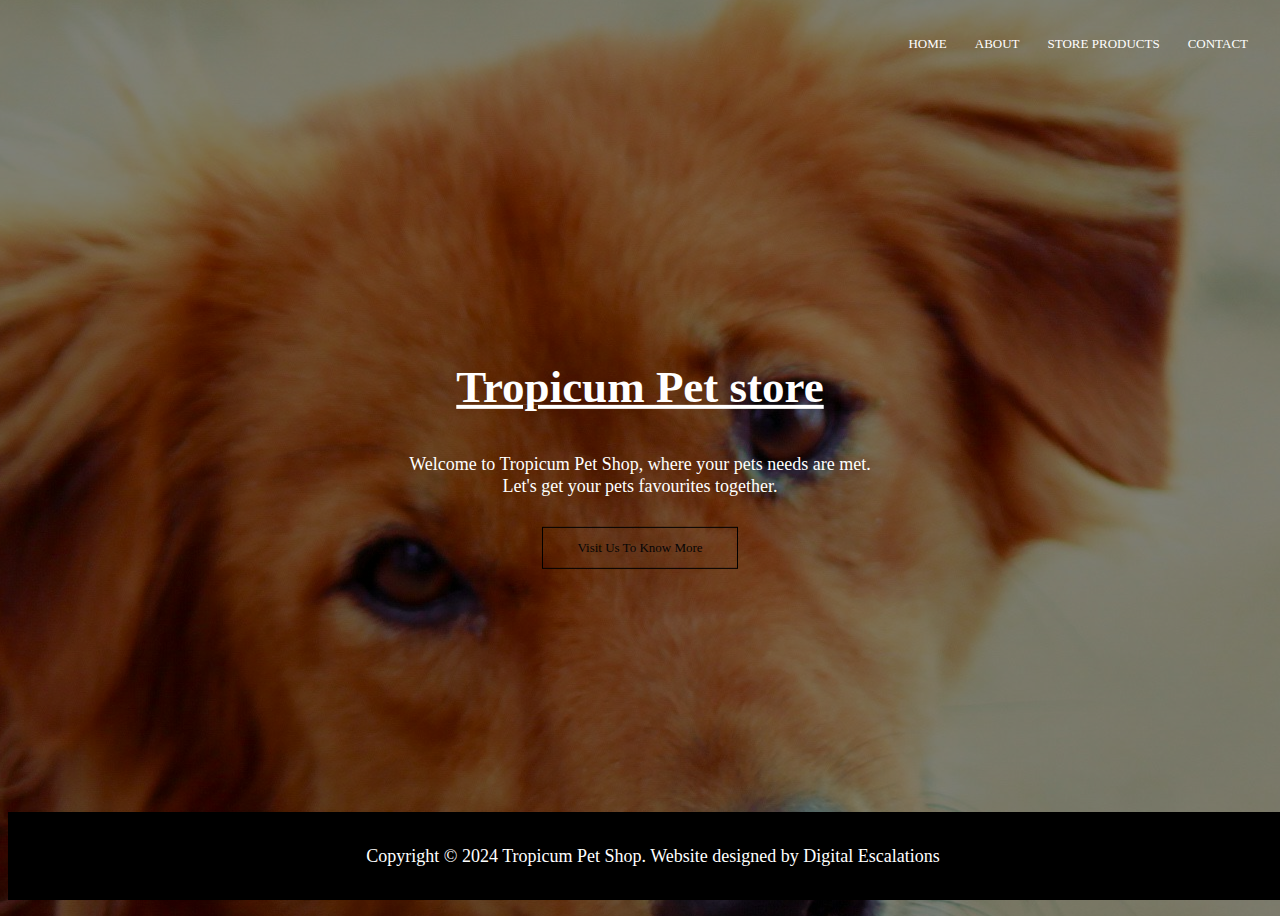
<file: index.html>
<!DOCTYPE html>
<html>
<head>
    <title>Boston Pet Shop</title>
 <meta name="viewport" content="width=device-width, initial-scale=1.0">
 <link rel="stylesheet" href="styles.css">
    
</head>
<body>

    <section class="header">
        <nav>
            
            <div class="nav-links" id="navLinks">
                <i class="fa-solid fa-xmark" onclick="hideMenu()"></i>
                <ul>
                    <li><a href="index.html">HOME</a></li>
                    <li><a href="About.html">ABOUT</a></li>
                    <li><a href="Products.html">STORE PRODUCTS</a></li>
                    <li><a href="CONTACT.html">CONTACT</a></li>
                </ul>
            </div>
            <i class="fa-solid fa-bars" onclick="showMenu()" ></i>
        </nav>

        <div class="text-box"> 
            <h1 style="color: rgb(255, 255, 255);  text-decoration: underline;">Tropicum Pet store</h1>
            <p style="color: rgb(255, 255, 255);">    
                Welcome to Tropicum Pet Shop, where your pets needs are met. 
                 <br>
                Let's get your pets favourites together.
            </p>
            <a href="About.html" class="hero-btn">Visit Us To Know More</a>
        </div>

        <div class="footer">
           <p>Copyright © 2024 Tropicum Pet Shop. Website designed by Digital Escalations </p>
          </div>
        
 </section>
</body>
</html>
</file>
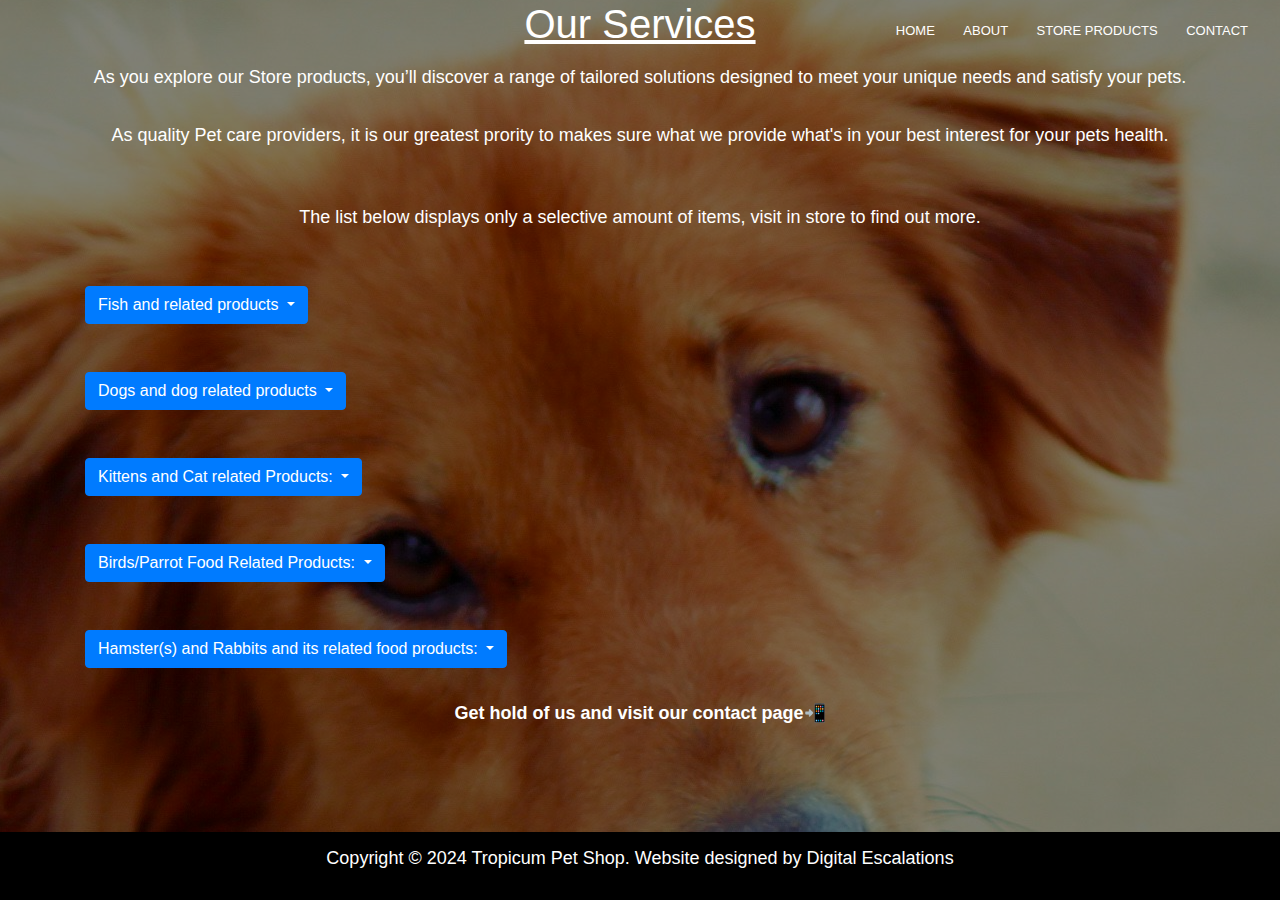
<file: Products.html>
<!DOCTYPE html>
<html>
<head>
    <title>Products</title>
      <meta name="viewport" content="width=device-width, initial-scale=1.0">
            <link rel="stylesheet" href="styles.css">
            <link href="https://stackpath.bootstrapcdn.com/bootstrap/4.5.2/css/bootstrap.min.css" rel="stylesheet">
</head>
<body>
    <section class="header">
        <nav>
           <!--Logo-->
            <div class="nav-links" id="navLinks">
                <i class="fa-solid fa-xmark" onclick="hideMenu()"></i>
                <ul>
                    <li><a href="index.html">HOME</a></li>
                    <li><a href="About.html">ABOUT</a></li>
                    <li><a href="PRODUCTS.html">STORE PRODUCTS</a></li>
                    <li><a href="contact.html">CONTACT</a></li>
                </ul>
            </div>
            <i class="fa-solid fa-bars" onclick="showMenu()" ></i>
        </nav>

          
            <h1 style="color: #ffffff; text-decoration: underline; text-align: center;">
              Our Services</h1>
            <p style="color: rgb(255, 255, 255); font-size: 18px; text-align: center;">
            As you explore our Store products, 
            you’ll discover a range of tailored solutions designed to meet your 
            unique needs and satisfy your pets.
            </p>
            <p style="color: rgb(255, 255, 255); font-size: 18px; text-align: center;">As quality Pet care providers,
                 it is our greatest prority to makes sure what we provide what's in your best interest for your pets health.
            </p>
            <br>
            <p style="color: rgb(255, 255, 255); font-size: 18px; text-align: center;">The list below displays only a selective amount of items, visit in store to find out more. </p>
               
            
            <!--Buttons-->
            <div class="container mt-5">
              <div class="panel">
                  <button class="btn btn-primary dropdown-toggle" id="dropdownButton">
                      <span>Fish and related products</span>
                  </button>
                  <div class="dropdown-content" id="dropdownContent">
                    <ul>
                        <li>Fish flakes - R24.50 </li>
                        <li> 30g Tetra Granules - R98 </li>
                        <li>30g Tetra Granules - R98 </li>
                        <li> Air Pumps 7500 - R193 </li>
                        <li>LED Lights Submersible - R335</li>
                        <li>Grauch cleaners - from R107 </li>
                        <li> 52g Tetramin Flakes - R164 </li>
                        <li> Grech Pumps 2500 - R760 </li>
                        <li>Sun Sun Filters HJ 611B - R148</li>
                        <li> Sun Sun Filters HJ 111B - R96</li>
                        <li>Aquadene Anti Chlorene 100ml - R29.50   </li>
                        <li> Dophin PSB 200ml - R99.50 </li>
                        <li>Algae Clear 200ml - R99.50</li>
                        <li>Broad Spectrum 200ml - R105</li>
                        <li> Tetra Aqua Sale for tanks 100ml - R107</li>
                        <li>Aqaurium Scraper - R94.50 </li>
                    </ul>
                     <p style="text-decoration: underline;">Tanks and tank accessories</p>
                     <ul>
                        <li>Standard 3 canopy- R99 </li>
                        <li> Standard 7 canopy- R300</li>
                        <li>Standard 8 canopy- R480</li>
                        <li>Assorted Plastic Plants - from R13</li>
                        <li>Air Stones - R30.50</li>
                        <li>Magnet Cleaners - R132</li>
                        <li>Fish nets - from R29</li>
                        <li>Fish tank stands - R630</li>
                        <li>Thermometeres - R18.50</li>
                        <li>2kg Gravel - R30 </li>
                        <li>5kg Gravel - R65</li>
                        <li>1kg Colourful Stones - R38.50</li>
                        <li>Vacation Blocks - R26</li>
                        <li>Airline Tubina- from R4 per meter </li>
                     </ul>
                     </div>
              </div>
          </div>

          
          <div class="container mt-5">
            <div class="panel">
                <button class="btn btn-primary dropdown-toggle" id="dropdownButton2">
                    <span>Dogs and dog related products</span>
                </button>
                <div class="dropdown-content" id="dropdownContent2">
                   <p style="text-decoration: underline;">Dog Foods:</p>
                    <ul>
                        <li>Montego Karoo 8kg Venison & Lamb - R520 </li>
                        <li>Montego Karoo Venison and Lamb 15kg - R986 </li>
                        <li>Montego Classic 10kg - R295 </li>
                        <li>Lionels Choice 20kg - R565 </li>
                        <li>Dog Sauces Steak - R51</li>
                        <li>Chewies 500g - R85</li>
                        <li>Bravecto 4.5-10kg  - R372</li>
                        <li>Nexgard 4.1 - 10kg - R133 </li>
                        <li>Nexgard Spectra 7kg-15kg - R228</li>
                        <li>Nexgard Spectra 15kg- 30kg - R320 </li>
                        <li>Lionels Choice Dewormer Tablets - R57 </li>
                       </ul>
                       <p style="text-decoration: underline;">Dog Treats</p>
                       <ul>
                        <li>Scapula Bone - R31</li>
                        <li>Femur Bone - R31</li> 
                        <li>Knuckle Bone - R17.50</li>
                        <li>Plastic Dog Bowls - R36.50</li>
                        <li>Manure Bags - R17.50 </li>
                        <li>Shampoo Tick and Flea 250ml - R85.50 </li>
                        <li>Bob Martino Tablets - R102</li> 
                        <li>F10 Wound Spray - R90</li>
                        <li>F10 Germicidical Barrier Ointment -R51</li>
                        <li>Dog Leads - R130</li>
                        <li>Dog Harness - R210 </li>
                        <li>Dog Collars - R78.50</li>
                        <li>Choke Chains - from R29</li>
                        <li>Dog toys of a wide range in store</li>
                       </ul>
                </div>
            </div>
        </div>

        <div class="container mt-5">
          <div class="panel">
              <button class="btn btn-primary dropdown-toggle" id="dropdownButton3">
                  <span>Kittens and Cat related Products:</span>
              </button>
              <div class="dropdown-content" id="dropdownContent3">
                <p>Kitten And Cat related foods</p>
                <ul>
                    <li>Montego Classic 1kg - R90</li>
                    <li>Montego CLassic 3kg - R230</li>
                    <li>Cat litter trays from - R81</li>
                    <li>Eco Pet Litter 15kg - R188</li>
                    <li>Crystal Litter 3.6kg - R210</li>
                    <li>Cat Plastic Bowls - R10</li>
                    <li>Cat Nip 20g - R32.50</li>
                    <li>Cat Scratch Poles - from R365</li>
                    <li>Cat litter 10kg - R69</li>
                    <li>Hairball Remedy 65g - R84</li>
                    <li>Urinary care 65g - R84</li> 
                    <li>Tick and Flea Powder - R51.50</li>
                    <li>NexGaro Comb for Cats - R205</li>
                    <li>Cat Carriers - from R485</li>
                </ul> 
                <p>Cat toys - Wide range in store</p>
              </div>
          </div>
      </div>


      <div class="container mt-5">
        <div class="panel">
            <button class="btn btn-primary dropdown-toggle" id="dropdownButton4">
                <span>Birds/Parrot Food Related Products:</span>
            </button>
            <div class="dropdown-content" id="dropdownContent4">
                
                <ul>
                    <li>Animal Zone 1kg Plumage Enhancer - R118.50</li>
                    <li>Animal Zone 1kg museli - R170</li>
                    <li>AV Plus Maintenance 1kg - R58.50 </li>
                    <li>Budgie Seed 1kg - R29.50</li>
                    <li>Parrot deluxe 1kg - R31</li>
                    <li>Peanuts 1kg - R53.50</li>
                    <li>Parrot Frooty Mix 850g - R81</li>
                    <li>Poultry Grain 2kg - R38</li>
                    <li>Chico 2kg - R38</li>
                    <li>Iodine Blocks - R11</li>
                    <li>Cocktail Seed Sticks - R30</li>
                    <li>Budgie Mirror - from R38.50</li>
                    <li>Parrot Toys - from R18.50</li>
                    <li>Wild Bird Feeder - R130</li>
                    <li>Bird Toys (e.g. Budgie) - See in store</li>
                    <li>Budgie Cages - from R328</li>
                    <li>Feeding Bowls - R12</li>
                </ul>
            </div>
        </div>
    </div>

    <div class="container mt-5">
        <div class="panel">
            <button class="btn btn-primary dropdown-toggle" id="dropdownButton5">
                <span>Hamster(s) and Rabbits and its related food products:</span>
            </button>
            <div class="dropdown-content" id="dropdownContent5">
                <p style="text-decoration: underline;">Hamsters</p>
                    <ul>
                  <li>Hamster Mix 1kg - R40.50</li>
                  <li>Hamster Frooty Mix 500g - R45.50 </li>
                  <li>Hamster Bathing Sand - R31</li>
                  <li>Hamster Wheels Metal - R87</li>
                  <li>Silent Hamster Wheels - R52 </li>
                  <li>Snuggle Stuff - R23.50</li>
                  <li>Hamster Cages - from R345</li>
                  <li>Hamster Available - from R80</li>
                  <li>Hamsters - available from R80</li>
                  <li>Hamster Water Bottles - from R59</li> <Br>
                    <p style="text-decoration: underline;">Rabbits</p>

                  <li>5kg Rabbit food - R124.50</li>
                  <li>2kg Rabbit food - R52</li>
                  <li>Oat Hay 4kg - R115</li>
                  <li>2kg Straw - R43.50</li>
                  <li>2kg Tasty Hay - R210</li>
                  <li>water bottles - from R73.50</li>
                  <li>Timothy Ball - R98</li>
                    </ul>
                  </div>
        </div>
    </div>

        <script>
          document.getElementById('dropdownButton').addEventListener('click', function() {
              var content = document.getElementById('dropdownContent');
              if (content.classList.contains('show')) {
                  content.classList.remove('show');
              } else {
                  content.classList.add('show');
              }
          });
      </script>
    
      <script>
        document.getElementById('dropdownButton2').addEventListener('click', function() {
          var contentSec = document.getElementById('dropdownContent2');
          if (contentSec.classList.contains('show')) {
              contentSec.classList.remove('show');
          } else {
              contentSec.classList.add('show');
          }
              });
      </script>

      <script>
        document.getElementById('dropdownButton3').addEventListener('click', function() {
          var contentThird = document.getElementById('dropdownContent3');
          if (contentThird.classList.contains('show')) {
          contentThird.classList.remove('show');
              } else {
            contentThird.classList.add('show');
            }
        });
      </script>



        <script>
             document.getElementById('dropdownButton4').addEventListener('click', function() {
                var contentFourth= document.getElementById('dropdownContent4');
                if (contentFourth.classList.contains('show')) {
                 contentFourth.classList.remove('show');
                     } else {
                    contentFourth.classList.add('show');
                 }
              });
             </script>

<script>
    document.getElementById('dropdownButton5').addEventListener('click', function() {
        var content = document.getElementById('dropdownContent5');
        if (content.classList.contains('show')) {
            content.classList.remove('show');
        } else {
            content.classList.add('show');
        }
    });
</script>
  <br>
  
  <p style="text-align: center; color: #ffffff;"><b><strong>Get hold of us and visit our contact page📲</strong></b></p>
  
  <div class="footer">
    <p>Copyright © 2024 Tropicum Pet Shop. Website designed by Digital Escalations </p>
   </div>

    </section>
    
    <script src="https://code.jquery.com/jquery-3.5.1.slim.min.js"></script>
    <script src="https://cdn.jsdelivr.net/npm/@popperjs/core@2.9.3/dist/umd/popper.min.js"></script>
    <script src="https://stackpath.bootstrapcdn.com/bootstrap/4.5.2/js/bootstrap.min.js"></script>



   </body>
   </html>
</file>
<file: styles.css>
body {
    background-image: url('browndog.jpg'); /* Replace with your image path */
    background-size: cover; /* Ensures the image covers the entire background */
    background-position: center; /* Centers the image */
    background-repeat: no-repeat; /* Prevents the image from repeating */
    background-attachment: fixed; /* Keeps the background fixed while scrolling */
    background: linear-gradient(rgba(0, 0, 0, 0.5), rgba(0, 0, 0, 0.5)), 
    url('browndog.jpg') no-repeat center ;
    height: 100vh; /* Full viewport height */
}

.nav{
    display: flex;
    padding: 2% 6%;
    justify-content: space-between;
    align-items: center;
}

nav img{
    width: 150px;
}

.nav-links{
 position: absolute;
 top: 0;
 right: 0;
padding: 10px 20px;
}

.nav-links ul li{
    list-style: none;
    display: inline-block;
    padding: 8px 12px;
    position: relative;
}

.nav-links ul li a {
color: #ffffff;
text-decoration: none;
font-size: 13px;
}

.nav-links ul li::after{
    content: '';
    width: 0%;
    height: 2px;
    background: #4d53f9;
    display: block;
    margin: auto;
    transition: 0.5s;
   
}


.nav-links ul li:hover::after {
    width: 100%;
    position: absolute;
}

.nav-links a::after { /* Underline effect on hover */

    content: '';
    position: absolute;
    width: 0;
    height: 2px;
    background-color: #6f71f9; /* Underline color */
    bottom: -2px; /* Position the underline just below the text */
    left: 0;
    transition: width 0.3s ease; /* Smooth transition */
  }

.text-box{
    width: 90%;
    color: #fffdfd;
    position: absolute;
    top: 50%;      
    left: 50%;
    transform: translate(-50%, -50%);
    text-align: center; 
}

    .text-box h1{
    font-size: 45px;
    }

    .text-box p{
    margin: 10px 0 20px;
    font-size: 18px;
    color: #ffffff; 
    }

    .hero-btn{
    display: inline-block;
    text-decoration: none;
    color: #050505;
    border: 1px solid #000000;
    padding: 12px 34px;
    font-size: 13px;
    background: transparent;
    position: relative;
    cursor: pointer;
    }
    
    .hero-btn:hover{
    border:1px solid #ebe4e4;
    background: #4c52ff;
    transition: 1s;
    }
    
    nav.fa{
    display: none;
    }

    @media(max-width: 700px) {  
    .text-box h1{
        font-size: 20px;
    }
    .nav-links ul li{
    display: block;
    }
    
    .nav-links{
        position: absolute;
        background: #435bf6;
        height: 100vh;
        width: 200px;
        top: 0;
        right: -200px;
        text-align: left;
        z-index: 2;
        transition:1s ;
    }

    nav.fa{
        display: block;
        color: #fff;
        margin: 10px;
        font-size: 22px;
        cursor: pointer;

    }
    .nav-links ul { 
    padding: 30px;
    }
}

/*----QUOTES----*/
.Quotes{
    width: 80%;
    margin: auto;
    text-align: center;
    padding-top: 100px;
}

h1{
    font-size: 36px;
    font-weight: 600;
}

p{
    color: #ffffff;
    font-size: 18px;
    font-weight: 300;
    line-height: 22px;
    padding: 10px;
}

.row{
    margin-top: 5%;
    display: flex;
    justify-content: space-between;
}

.QUOTE-col{
    flex-basis: 31%;
    background: #6c45f7;
    border-radius: 10px;
    margin-bottom: 5%;
    padding: 20px 12px;
    box-sizing: border-box;
    transition: 0.5s;
}

h3{
    text-align: center;
    font-weight: 600;
    margin: 10px;
}

.course-col:hover{
    box-shadow: 0 0 20px rgba(0,0,0,0.2 );
}

@media(max-width: 700px){
    .row{
        flex-direction: column;
    }
}

.left-button{
    display: inline-block;
    text-decoration: none;
    color: #070707;
    border: 1px solid #0b0a0a;
    padding: 12px 34px;
    font-size: 13px;
    background: transparent;
    position: relative;
    cursor: pointer; 
    position: fixed; /* Fixed position relative to the viewport */
     left: 50px; /* Position the button 10px from the left side */
    top: 100%; /* Center the button vertically */
    transform: translateY(-50%); 
    padding: 10px 20px;
    background: oldlace; /* Button color */
    border-radius: 5px;
    cursor: pointer;
    font-size: 16px;
    border: 1px solid #070606;
   
}

.left-button:hover {
    border:1px solid #080707;
    background: rgb(90, 69, 247);
    transition:1s;  
}

.left-text-container {
    position: relative; /* Relative positioning to allow fine control */
    left: 10px; /* Position text 10px from the left side */
    padding: 20px;
    max-width: 400px; /* Optional: Limits the width of the text block */
    font-size: 18px;
    line-height: 1.6;
    color: rgb(255, 255, 255); /* Text color */
}

.right-image-container {
    position: absolute;
    top: 70%; /* Center vertically */
    right: 30px; /* Align to the right side */
    transform: translateY(-50%); /* Adjust for perfect vertical centering */
    margin-right: 10px; /* Optional: Space between the image and the right edge */
}
.right-image-container img {
    max-width: 100%; /* Ensures the image is responsive */
   /* Maintains the aspect ratio */
    border-radius: 8px; /* Optional: Adds rounded corners */
}

.right-image-container img:hover {
    transform: scale(1.1); /* Slightly increase size on hover */
    box-shadow: 0px 8px 15px rgba(0, 0, 0, 0.3); /* Add a shadow */
}

table {
    font-family: arial, sans-serif;
    border-collapse: collapse;
    width: 100%;
  }
  
  td, th {
    border: 1px solid #dddddd;
    text-align: left;
    padding: 8px;
  }
  
  tr:nth-child(even) {
    background-color: #dddddd;
  }
  
.accordion {
    width: 50%;
    left: 50px;
    text-align: center;
    align-items: center;
   
}

.dropdown-toggle::after {
    display: none; /* Hide the default Bootstrap arrow */
}
.dropdown-content {
    display: none; /* Initially hide the dropdown content */
    padding: 10px;
    border: 1px solid #000000;
    border-radius: 4px;
    margin-top: 5px;
    background-color: #f3ecec;
}
.dropdown-content.show {
    display: block; /* Show the content when toggled */
    width: 50%;
    p{
        color: #000000;
    }
}

.footer {
    text-align: center;
    position: fixed;
    bottom: 0;
    width: 100%;
    padding: 5px;
    background-color: #000000; /* Optional background color */
    font-size: 14px;
    color: #000000; /* Optional font color */
}

        /* Centering the icon at the bottom */
        .instagram-link {
            position: fixed;
            bottom: 20px;
            left: 50%;
            transform: translateX(-50%);
            font-size: 24px;
            color: #E1306C; /* Instagram's pinkish color */
            text-decoration: none;
            display: flex;
            align-items: center;
            justify-content: center;
        }

          /* Style for Instagram icon */
</file>
